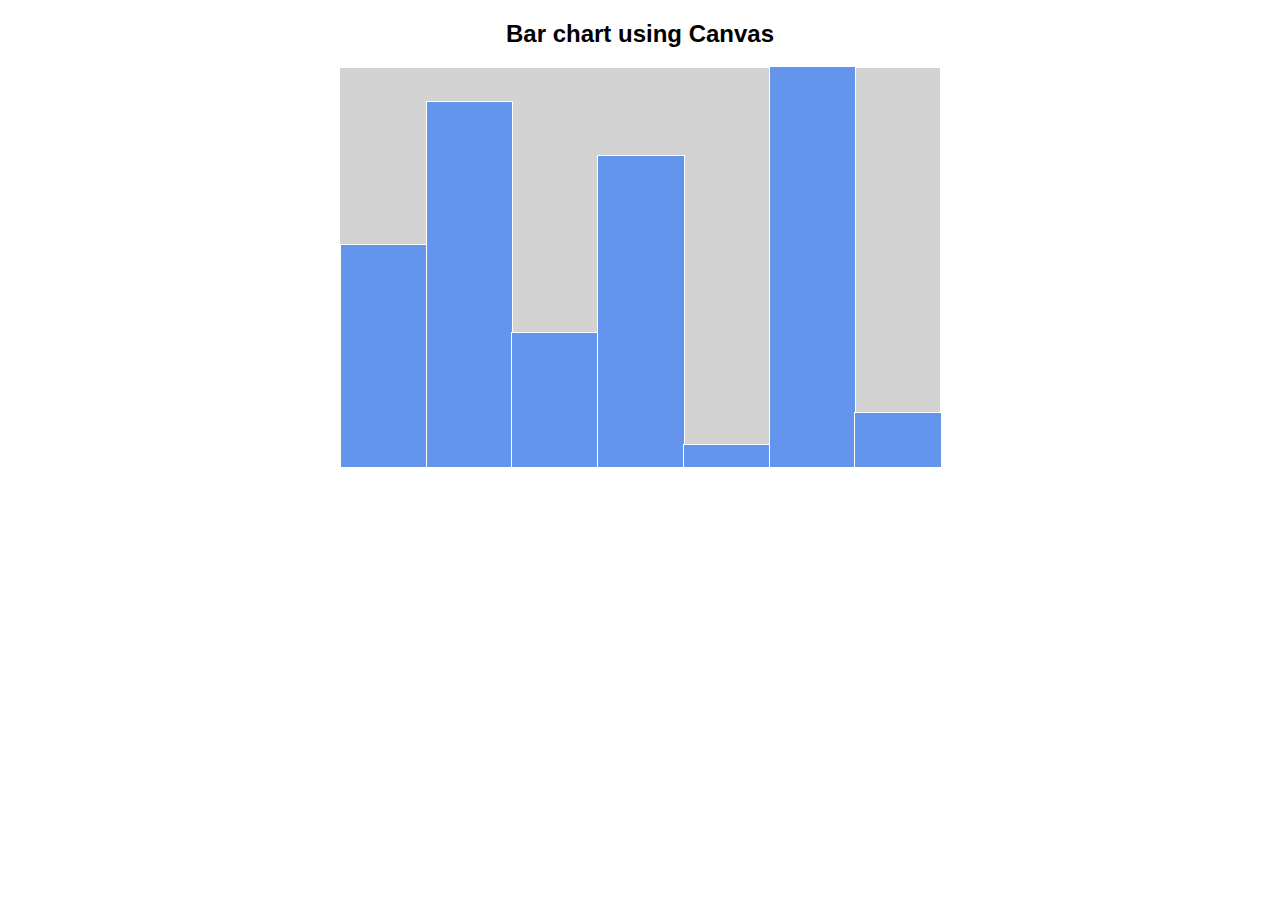
<file: index.html>
<!DOCTYPE html>
<head>
    <title>ELbit Web Dev</title>
    <link rel="stylesheet" href="styles.css">
</head>

<body>
    <h2 id="title">Bar chart using Canvas</h2>
    <div id="graph"></div>
</body>

<script src="script.js"></script>
</html>
</file>
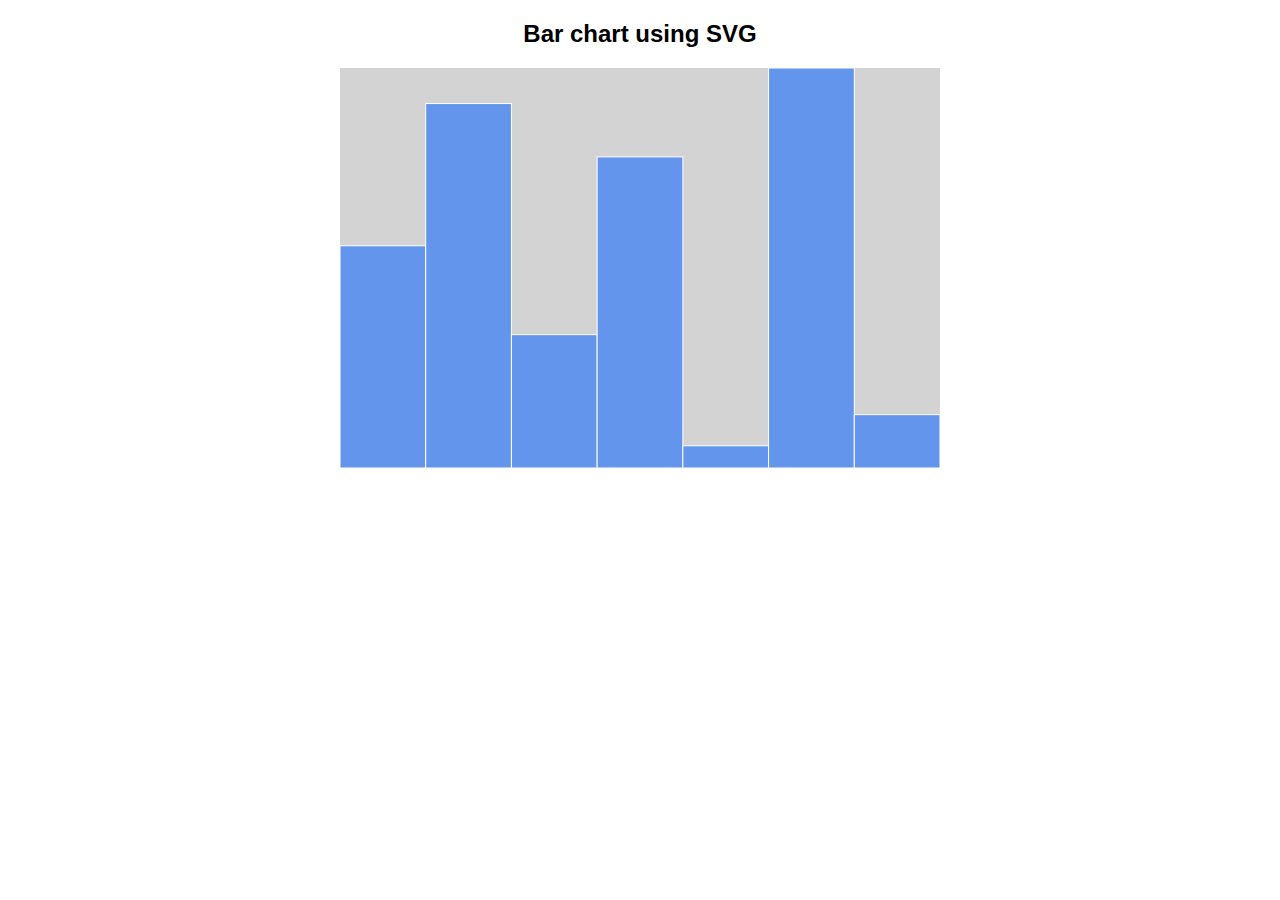
<file: Web Dev - אתגר 1.html>
<!DOCTYPE html>
<!-- saved from url=(0042)https://zivlevy.github.io/elbit2-divChart/ -->
<html><head><meta http-equiv="Content-Type" content="text/html; charset=UTF-8">
    <title>ELbit Web Dev</title>
    <link rel="stylesheet" href="./Web Dev_files/styles.css">
</head>

<body>
    <h2 id="title">Bar chart using SVG</h2>
    <div><svg id="graph"></svg></div>

<script src="./Web Dev_files/script.js"></script>
</body></html>
</file>
<file: styles.css>
body {
    font-family: sans-serif;
}
#title{
    text-align: center;
}

#graph {
    position:relative;
    width: 600px;
    height: 400px;
    margin: 0 auto;
    background-color: lightgray;

}

.bar {
    position: absolute;
    bottom:0;
    background-color: cornflowerblue;
    border: solid 1px white;
}
</file>
<file: Web Dev_files/styles.css>
body {
    font-family: sans-serif;
}
#title{
    text-align: center;
}

#graph {
    position: relative;
    width: 600px;
    height: 400px;
    margin: 0 auto;
    background-color: lightgray;

}

rect {
    width: 85.7143px;
    position: absolute;
    fill:cornflowerblue;
    stroke-width:1;
    stroke:white;
}
div{
    text-align: center;
}
</file>
